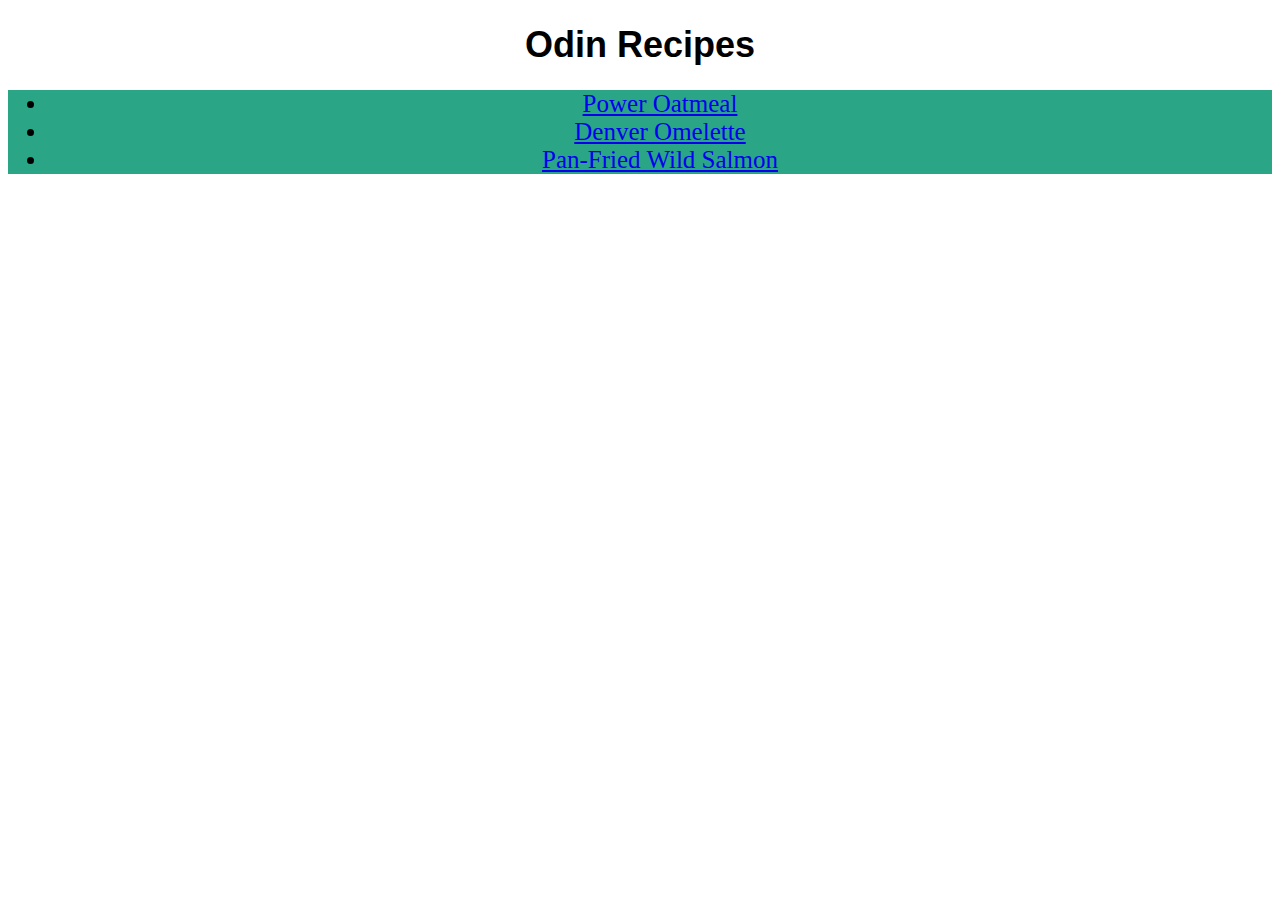
<file: index.html>
<!DOCTYPE html>

<html>
    <head>
        <meta charset="UTF-8">
        <meta http-equiv="X-UA-Compatible" content="IE=edge">
        <meta name="viewport" content="width=device-width, initial-scale=1.0">
        <title>Recipes</title>
        <link rel="stylesheet" href="styles.css">
    </head>

    <body>
        <h1>Odin Recipes</h1>
        <ul class="recipes">
            <li><a href="recipes/oatmeal.html">Power Oatmeal</a></li>
            <li><a href="recipes/omelette.html">Denver Omelette</a></li>
            <li><a href="recipes/salmon.html">Pan-Fried Wild Salmon</a></li>
        </ul>
    </body>
</html>
</file>
<file: styles.css>
h1, h2 {
    font-family: Tahoma, Verdana, sans-serif;
}

h1 {
    font-size: 36px;
    text-align: center;
}

h2 {
    color: rgb(230, 33, 33);
}

a {
    font-size: 25px;
}

img {
    width: 550px;
    height: auto;
}

.recipes {
    background-color: rgb(42, 165, 134);
    text-align: center;
}

p, li {
    font-family: "Times New Roman", serif;
    font-size: 24px;
}
</file>
